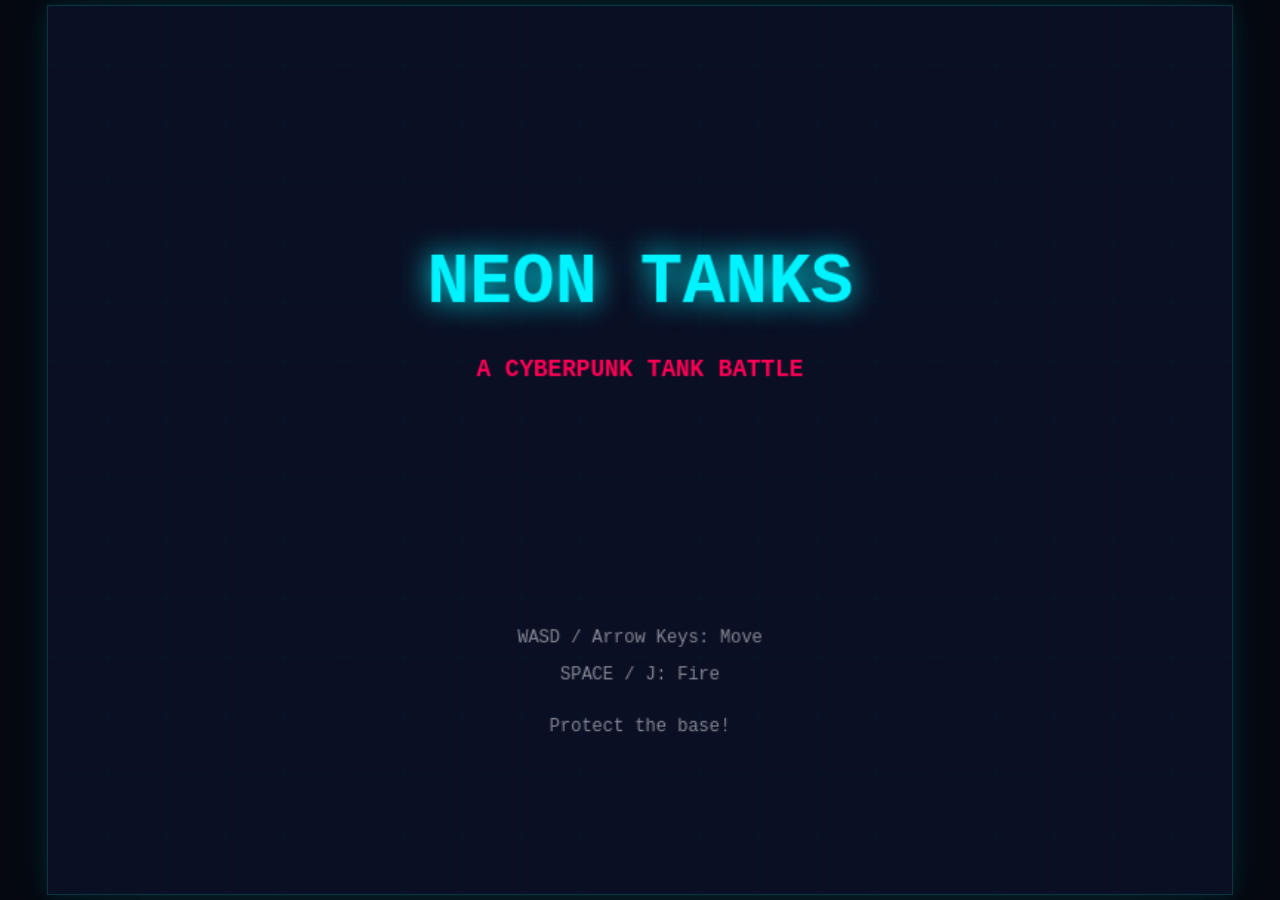
<file: index.html>
<!DOCTYPE html>
<html lang="zh-CN">
<head>
  <meta charset="UTF-8">
  <meta name="viewport" content="width=device-width, initial-scale=1.0, user-scalable=no">
  <title>Neon Tanks - 赛博坦克大战</title>
  <meta name="description" content="Neon Tanks - 赛博朋克风格坦克大战，保护你的基地，消灭所有敌人！">
  <style>
    @import url('https://fonts.googleapis.com/css2?family=Orbitron:wght@400;700;900&display=swap');

    * {
      margin: 0;
      padding: 0;
      box-sizing: border-box;
    }

    html, body {
      width: 100%;
      height: 100%;
      overflow: hidden;
      background: #050810;
      font-family: 'Orbitron', 'Courier New', monospace;
    }

    #gameContainer {
      display: flex;
      justify-content: center;
      align-items: center;
      width: 100%;
      height: 100%;
    }

    #gameCanvas {
      display: block;
      border: 1px solid rgba(0, 243, 255, 0.2);
      box-shadow:
        0 0 20px rgba(0, 243, 255, 0.1),
        0 0 60px rgba(0, 243, 255, 0.05);
      image-rendering: auto;
    }

    /* 移动端虚拟控件 */
    #touchControls {
      display: none;
      position: fixed;
      bottom: 0;
      left: 0;
      right: 0;
      height: 200px;
      pointer-events: none;
      z-index: 10;
    }

    @media (max-width: 850px) or (hover: none) {
      #touchControls {
        display: block;
      }
    }

    #touchJoystick {
      position: absolute;
      left: 40px;
      bottom: 40px;
      width: 120px;
      height: 120px;
      border-radius: 50%;
      background: rgba(0, 243, 255, 0.1);
      border: 2px solid rgba(0, 243, 255, 0.3);
      pointer-events: auto;
    }

    #touchFire {
      position: absolute;
      right: 40px;
      bottom: 40px;
      width: 80px;
      height: 80px;
      border-radius: 50%;
      background: rgba(255, 0, 85, 0.15);
      border: 2px solid rgba(255, 0, 85, 0.4);
      pointer-events: auto;
      display: flex;
      justify-content: center;
      align-items: center;
      color: rgba(255, 0, 85, 0.6);
      font-size: 14px;
      font-weight: bold;
      user-select: none;
      -webkit-user-select: none;
    }
  </style>
</head>
<body>
  <div id="gameContainer">
    <canvas id="gameCanvas"></canvas>
  </div>

  <div id="touchControls">
    <div id="touchJoystick"></div>
    <div id="touchFire">FIRE</div>
  </div>

  <script>
    // Neon Tanks - 完整单文件版（可直接部署到任何静态托管服务）
    (function() {
    'use strict';

    // ========== constants.js ==========
    const CANVAS_WIDTH = 800;
    const CANVAS_HEIGHT = 600;
    const TILE_SIZE = 40;
    const COLS = 20;
    const ROWS = 15;
    const TILE_EMPTY = 0;
    const TILE_BRICK = 1;
    const TILE_STEEL = 2;
    const TILE_GRASS = 3;
    const TILE_WATER = 4;
    const TANK_SIZE = 36;
    const BULLET_SIZE = 6;
    const BOSS_SIZE = 90;
    const POWERUP_SIZE = 28;

    const COLORS = {
      bg: '#0a0f24',
      grid: 'rgba(0, 243, 255, 0.06)',
      player: '#00f3ff',
      playerGlow: 'rgba(0, 243, 255, 0.5)',
      enemy: '#ff0055',
      enemyGlow: 'rgba(255, 0, 85, 0.5)',
      enemyScout: '#ff3377',
      enemyArmored: '#cc0044',
      boss: '#ffaa00',
      bossGlow: 'rgba(255, 170, 0, 0.6)',
      brick: '#8b1a1a',
      brickStroke: '#cc3333',
      steel: '#a0a0a0',
      steelRivet: '#707070',
      grass: 'rgba(0, 200, 80, 0.35)',
      water: '#0a3060',
      waterLine: 'rgba(0, 200, 255, 0.3)',
      bulletPlayer: '#00f3ff',
      bulletEnemy: '#ff0055',
      bulletBoss: '#ffaa00',
      shield: '#00aaff',
      shieldGlow: 'rgba(0, 170, 255, 0.4)',
      base: '#00f3ff',
      baseGlow: 'rgba(0, 243, 255, 0.6)',
      white: '#ffffff',
      warning: '#ff0000',
      gold: '#ffaa00',
    };

    const SPEED = {
      player: 2.5,
      playerBullet: 6,
      enemyStandard: 1.5,
      enemyScout: 3.0,
      enemyArmored: 0.9,
      enemyBullet: 4,
      enemyBulletFast: 8,
      bossBullet: 5,
    };

    const COOLDOWN = {
      player: 200,
      enemyStandard: 1500,
      enemyScout: 2000,
      enemyArmored: 1000,
      bossPhase1: 800,
      bossPhase2: 1200,
      bossPhase3: 1500,
    };

    const HEALTH = {
      player: 5,
      enemyStandard: 1,
      enemyScout: 1,
      enemyArmored: 3,
      bossBase: 15,
      bossScale: 2,
    };

    const ENEMY_BULLET_DAMAGE = 0.5;
    const PLAYER_LIFESTEAL = 0.5;

    const GAME_CFG = {
      enemyBase: 5,
      enemyScale: 2,
      maxEnemiesOnScreen: 4,
      spawnIntervalMin: 1200,
      spawnIntervalDecay: 40,
      waveInterval: 3000,
      playerInvincibleTime: 1500,
      powerUpChance: 0.3,
      powerUpDuration: 5000,
      freezeDuration: 3000,
      bossWaveInterval: 5,
      bossEntryDuration: 1500,
      victoryWave: 10,
      shieldHits: 3,
      bossLifeBonus: 3,
    };

    const POWERUP_TYPES = {
      FIREPOWER: 0,
      SHIELD: 1,
      FREEZE: 2,
      LIGHTNING: 3,
      REPAIR: 4,
    };

    const DIR = {
      UP: 'up',
      DOWN: 'down',
      LEFT: 'left',
      RIGHT: 'right',
    };

    const STATE = {
      START: 'start',
      PLAYING: 'playing',
      GAMEOVER: 'gameover',
      VICTORY: 'victory',
    };

    // ========== Entity.js ==========
    class Entity {
      constructor(x, y, width, height) {
        this.x = x;
        this.y = y;
        this.width = width;
        this.height = height;
        this.speed = 0;
        this.direction = 'up';
        this.active = true;
      }
      getBounds() {
        return { x: this.x, y: this.y, width: this.width, height: this.height };
      }
      collidesWith(other) {
        const a = this.getBounds();
        const b = other.getBounds();
        return a.x < b.x + b.width && a.x + a.width > b.x &&
               a.y < b.y + b.height && a.y + a.height > b.y;
      }
      update() {}
      draw(ctx) {}
    }

    // ========== ParticleSystem.js ==========
    class _Particle {
      constructor(x, y, vx, vy, life, color, size) {
        this.x = x; this.y = y; this.vx = vx; this.vy = vy;
        this.life = life; this.maxLife = life;
        this.color = color; this.size = size; this.active = true;
      }
      update() {
        this.x += this.vx; this.y += this.vy;
        this.vx *= 0.98; this.vy *= 0.98;
        this.life--;
        if (this.life <= 0) this.active = false;
      }
      draw(ctx) {
        const alpha = this.life / this.maxLife;
        ctx.globalAlpha = alpha;
        ctx.fillStyle = this.color;
        ctx.fillRect(this.x - this.size * alpha / 2, this.y - this.size * alpha / 2, this.size * alpha, this.size * alpha);
        ctx.globalAlpha = 1;
      }
    }

    class ParticleSystem {
      constructor() { this.particles = []; }
      emitExplosion(x, y, color, count = 15) {
        for (let i = 0; i < count; i++) {
          const angle = (Math.PI * 2 * i) / count + Math.random() * 0.5;
          const speed = 2 + Math.random() * 4;
          this.particles.push(new _Particle(x, y, Math.cos(angle) * speed, Math.sin(angle) * speed, 20 + Math.floor(Math.random() * 20), color, 2 + Math.random() * 4));
        }
      }
      emitSparks(x, y) {
        for (let i = 0; i < 8; i++) {
          const angle = Math.random() * Math.PI * 2;
          const speed = 1.5 + Math.random() * 3;
          this.particles.push(new _Particle(x, y, Math.cos(angle) * speed, Math.sin(angle) * speed, 10 + Math.floor(Math.random() * 10), '#ffcc00', 2));
        }
      }
      emitBrickDebris(x, y) {
        for (let i = 0; i < 10; i++) {
          const angle = Math.random() * Math.PI * 2;
          const speed = 1 + Math.random() * 3;
          this.particles.push(new _Particle(x, y, Math.cos(angle) * speed, Math.sin(angle) * speed, 15 + Math.floor(Math.random() * 15), '#cc5533', 3));
        }
      }
      emitTrail(x, y, color) {
        this.particles.push(new _Particle(x, y, (Math.random() - 0.5) * 0.5, (Math.random() - 0.5) * 0.5, 8 + Math.floor(Math.random() * 5), color, 2));
      }
      emitBossDeath(x, y) {
        for (let i = 0; i < 60; i++) {
          const angle = (Math.PI * 2 * i) / 60;
          const speed = 2 + Math.random() * 6;
          this.particles.push(new _Particle(x, y, Math.cos(angle) * speed, Math.sin(angle) * speed, 30 + Math.floor(Math.random() * 40), Math.random() > 0.5 ? '#ffaa00' : '#ffdd00', 3 + Math.random() * 6));
        }
      }
      emitShootFlash(x, y, color) {
        for (let i = 0; i < 4; i++) {
          const angle = Math.random() * Math.PI * 2;
          const speed = 0.5 + Math.random() * 1.5;
          this.particles.push(new _Particle(x, y, Math.cos(angle) * speed, Math.sin(angle) * speed, 6, color, 2));
        }
      }
      update() {
        for (let i = this.particles.length - 1; i >= 0; i--) {
          this.particles[i].update();
          if (!this.particles[i].active) this.particles.splice(i, 1);
        }
        if (this.particles.length > 200) {
          this.particles.splice(0, this.particles.length - 200);
        }
      }
      draw(ctx) {
        for (const p of this.particles) p.draw(ctx);
      }
      clear() { this.particles = []; }
    }

    // ========== Sound.js ==========
    class Sound {
      constructor() {
        this.ctx = null; this.enabled = true;
        try { this.ctx = new (window.AudioContext || window.webkitAudioContext)(); }
        catch (e) { this.enabled = false; }
      }
      _ensureContext() {
        if (!this.ctx) return null;
        if (this.ctx.state === 'suspended') this.ctx.resume();
        return this.ctx;
      }
      _playTone(freq, duration, type = 'square', volume = 0.1) {
        const ctx = this._ensureContext(); if (!ctx) return;
        const osc = ctx.createOscillator(), gain = ctx.createGain();
        osc.type = type; osc.frequency.setValueAtTime(freq, ctx.currentTime);
        gain.gain.setValueAtTime(volume, ctx.currentTime);
        gain.gain.exponentialRampToValueAtTime(0.001, ctx.currentTime + duration);
        osc.connect(gain); gain.connect(ctx.destination);
        osc.start(ctx.currentTime); osc.stop(ctx.currentTime + duration);
      }
      _playNoise(duration, volume = 0.08) {
        const ctx = this._ensureContext(); if (!ctx) return;
        const bufferSize = ctx.sampleRate * duration;
        const buffer = ctx.createBuffer(1, bufferSize, ctx.sampleRate);
        const data = buffer.getChannelData(0);
        for (let i = 0; i < bufferSize; i++) data[i] = (Math.random() * 2 - 1) * Math.pow(1 - i / bufferSize, 2);
        const source = ctx.createBufferSource(), gain = ctx.createGain();
        source.buffer = buffer;
        gain.gain.setValueAtTime(volume, ctx.currentTime);
        gain.gain.exponentialRampToValueAtTime(0.001, ctx.currentTime + duration);
        source.connect(gain); gain.connect(ctx.destination);
        source.start(ctx.currentTime); source.stop(ctx.currentTime + duration);
      }
      playShoot() { this._playTone(1200, 0.05, 'square', 0.06); }
      playExplosion() { this._playNoise(0.2, 0.1); this._playTone(80, 0.15, 'sawtooth', 0.08); }
      playPickup() {
        const ctx = this._ensureContext(); if (!ctx) return;
        const osc = ctx.createOscillator(), gain = ctx.createGain();
        osc.type = 'sine';
        osc.frequency.setValueAtTime(800, ctx.currentTime);
        osc.frequency.linearRampToValueAtTime(1200, ctx.currentTime + 0.08);
        gain.gain.setValueAtTime(0.1, ctx.currentTime);
        gain.gain.exponentialRampToValueAtTime(0.001, ctx.currentTime + 0.15);
        osc.connect(gain); gain.connect(ctx.destination);
        osc.start(ctx.currentTime); osc.stop(ctx.currentTime + 0.15);
      }
      playBossWarning() { for (let i = 0; i < 3; i++) setTimeout(() => this._playTone(150, 0.2, 'sawtooth', 0.12), i * 400); }
      playBossDeath() { this._playNoise(0.5, 0.15); this._playTone(60, 0.4, 'sawtooth', 0.12); setTimeout(() => this._playTone(40, 0.3, 'sawtooth', 0.1), 200); }
      playGameOver() { [400, 300, 200, 100].forEach((freq, i) => setTimeout(() => this._playTone(freq, 0.2, 'square', 0.1), i * 200)); }
      playFreeze() { this._playTone(600, 0.1, 'sine', 0.08); setTimeout(() => this._playTone(400, 0.15, 'sine', 0.08), 100); }
      playLightning() { this._playNoise(0.3, 0.15); this._playTone(200, 0.2, 'sawtooth', 0.1); }
      playPlayerHit() { this._playNoise(0.1, 0.08); this._playTone(200, 0.1, 'square', 0.06); }
    }

    // ========== Input.js ==========
    class Input {
      constructor() {
        this.keys = {}; this.justPressed = {}; this.prevKeys = {};
        this.touchActive = false;
        this.touchMove = { active: false, dx: 0, dy: 0 };
        this.touchFire = false;
        this._initKeyboard();
        this._initTouch();
      }
      _initKeyboard() {
        window.addEventListener('keydown', (e) => { this.keys[e.code] = true; });
        window.addEventListener('keyup', (e) => { this.keys[e.code] = false; });
      }
      _initTouch() {
        const canvas = document.querySelector('canvas');
        if (!canvas) return;
        const isTouchDevice = 'ontouchstart' in window;
        if (!isTouchDevice) return;
        this.touchActive = true;
        canvas.addEventListener('touchstart', (e) => {
          e.preventDefault();
          for (const touch of e.changedTouches) {
            const rect = canvas.getBoundingClientRect();
            const tx = touch.clientX - rect.left;
            if (tx > rect.width / 2) { this.touchFire = true; }
            else { this.touchMove.active = true; this.touchMove.startX = tx; this.touchMove.startY = touch.clientY - rect.top; this.touchMove.dx = 0; this.touchMove.dy = 0; }
          }
        }, { passive: false });
        canvas.addEventListener('touchmove', (e) => {
          e.preventDefault();
          for (const touch of e.changedTouches) {
            const rect = canvas.getBoundingClientRect();
            const tx = touch.clientX - rect.left;
            if (tx <= rect.width / 2 && this.touchMove.active) {
              this.touchMove.dx = tx - this.touchMove.startX;
              this.touchMove.dy = touch.clientY - rect.top - this.touchMove.startY;
            }
          }
        }, { passive: false });
        canvas.addEventListener('touchend', (e) => {
          e.preventDefault();
          for (const touch of e.changedTouches) {
            const rect = canvas.getBoundingClientRect();
            if (touch.clientX - rect.left > rect.width / 2) { this.touchFire = false; }
            else { this.touchMove.active = false; this.touchMove.dx = 0; this.touchMove.dy = 0; }
          }
        }, { passive: false });
      }
      isDown(code) { return !!this.keys[code]; }
      isJustPressed(code) { return !!this.justPressed[code]; }
      getDirection() {
        let dx = 0, dy = 0;
        if (this.isDown('KeyW') || this.isDown('ArrowUp')) dy = -1;
        if (this.isDown('KeyS') || this.isDown('ArrowDown')) dy = 1;
        if (this.isDown('KeyA') || this.isDown('ArrowLeft')) dx = -1;
        if (this.isDown('KeyD') || this.isDown('ArrowRight')) dx = 1;
        if (this.touchMove.active) {
          const threshold = 15;
          if (Math.abs(this.touchMove.dx) > threshold) dx = Math.sign(this.touchMove.dx);
          if (Math.abs(this.touchMove.dy) > threshold) dy = Math.sign(this.touchMove.dy);
        }
        if (dx !== 0 && dy !== 0) {
          if (Math.abs(this.touchMove.dx || dx) > Math.abs(this.touchMove.dy || dy)) dy = 0;
          else dx = 0;
        }
        return { dx, dy };
      }
      isFiring() { return this.isDown('Space') || this.isDown('KeyJ') || this.touchFire; }
      update() {
        this.justPressed = {};
        for (const key in this.keys) {
          if (this.keys[key] && !this.prevKeys[key]) this.justPressed[key] = true;
        }
        this.prevKeys = { ...this.keys };
      }
    }

    // ========== Map.js ==========
    const MAP_DATA = [
      [
        [0,0,0,0,0,0,0,0,0,0,0,0,0,0,0,0,0,0,0,0],
        [0,0,0,0,0,0,0,0,0,0,0,0,0,0,0,0,0,0,0,0],
        [0,0,1,1,0,0,1,0,0,0,0,0,1,0,0,1,1,0,0,0],
        [0,0,1,0,0,0,1,0,0,0,0,0,1,0,0,0,1,0,0,0],
        [0,0,0,0,0,0,1,0,3,3,3,3,1,0,0,0,0,0,0,0],
        [0,0,0,0,0,0,0,0,3,0,0,3,0,0,0,0,0,0,0,0],
        [0,0,0,0,0,0,2,0,0,0,0,0,0,2,0,0,0,0,0,0],
        [0,0,0,0,0,0,2,0,0,0,0,0,0,2,0,0,0,0,0,0],
        [0,0,0,0,0,0,0,0,0,0,0,0,0,0,0,0,0,0,0,0],
        [0,0,0,0,0,0,0,0,0,1,1,0,0,0,0,0,0,0,0,0],
        [0,0,0,0,0,0,0,0,0,1,1,0,0,0,0,0,0,0,0,0],
        [0,0,0,0,0,0,0,0,0,0,0,0,0,0,0,0,0,0,0,0],
        [0,0,0,0,0,0,0,0,0,0,0,0,0,0,0,0,0,0,0,0],
        [0,0,0,0,0,0,0,0,1,1,1,1,0,0,0,0,0,0,0,0],
        [0,0,0,0,0,0,0,0,1,0,0,1,0,0,0,0,0,0,0,0],
      ],
      [
        [0,0,0,0,0,0,0,0,0,0,0,0,0,0,0,0,0,0,0,0],
        [0,0,0,0,1,0,0,0,1,0,0,1,0,0,0,1,0,0,0,0],
        [0,0,0,0,1,0,0,0,1,0,0,1,0,0,0,1,0,0,0,0],
        [0,0,0,0,1,0,0,0,0,0,0,0,0,0,0,1,0,0,0,0],
        [0,0,3,3,1,0,0,0,0,0,0,0,0,0,0,1,3,3,0,0],
        [0,0,0,0,0,0,0,0,2,2,2,2,0,0,0,0,0,0,0,0],
        [0,0,0,0,0,0,0,0,0,0,0,0,0,0,0,0,0,0,0,0],
        [0,0,0,0,0,4,4,4,4,0,0,4,4,4,4,0,0,0,0,0],
        [0,0,0,0,0,4,0,0,0,0,0,0,0,0,4,0,0,0,0,0],
        [0,0,0,0,0,4,0,0,0,0,0,0,0,0,4,0,0,0,0,0],
        [0,0,0,0,0,4,4,4,4,0,0,4,4,4,4,0,0,0,0,0],
        [0,0,0,0,0,0,0,0,0,0,0,0,0,0,0,0,0,0,0,0],
        [0,0,3,0,0,0,0,0,0,0,0,0,0,0,0,0,0,3,0,0],
        [0,0,0,0,0,0,0,0,1,1,1,1,0,0,0,0,0,0,0,0],
        [0,0,0,0,0,0,0,0,1,0,0,1,0,0,0,0,0,0,0,0],
      ],
      [
        [0,0,0,0,0,0,0,0,0,0,0,0,0,0,0,0,0,0,0,0],
        [0,0,0,0,0,0,0,0,0,0,0,0,0,0,0,0,0,0,0,0],
        [0,0,0,0,0,0,0,0,0,0,0,0,0,0,0,0,0,0,0,0],
        [0,0,3,3,0,0,0,0,0,0,0,0,0,0,0,0,3,3,0,0],
        [0,0,3,3,0,0,0,0,0,1,1,0,0,0,0,0,3,3,0,0],
        [0,0,0,0,0,0,0,0,0,1,1,0,0,0,0,0,0,0,0,0],
        [0,0,0,0,0,0,0,0,0,0,0,0,0,0,0,0,0,0,0,0],
        [0,0,0,0,0,0,0,0,0,0,0,0,0,0,0,0,0,0,0,0],
        [3,3,0,0,0,0,3,3,0,0,0,0,3,3,0,0,0,0,3,3],
        [3,3,0,0,0,0,3,3,0,0,0,0,3,3,0,0,0,0,3,3],
        [0,0,0,0,0,0,0,0,0,0,0,0,0,0,0,0,0,0,0,0],
        [0,0,0,0,0,0,0,0,0,0,0,0,0,0,0,0,0,0,0,0],
        [0,0,0,0,0,0,0,0,0,0,0,0,0,0,0,0,0,0,0,0],
        [0,0,0,0,0,0,0,0,2,1,1,2,0,0,0,0,0,0,0,0],
        [0,0,0,0,0,0,0,0,2,0,0,2,0,0,0,0,0,0,0,0],
      ],
    ];

    class Map {
      constructor(mapIndex = 0) {
        this.tileSize = TILE_SIZE;
        this.cols = COLS;
        this.rows = ROWS;
        this.waterPhase = 0;
        this.grassPhase = 0;
        this.grid = MAP_DATA[mapIndex % MAP_DATA.length].map(row => [...row]);
        this._grassPositions = this._buildGrassPositions();
      }
      _buildGrassPositions() {
        const positions = [];
        for (let row = 0; row < this.rows; row++) {
          for (let col = 0; col < this.cols; col++) {
            if (this.grid[row][col] === TILE_GRASS) {
              positions.push({ x: col * this.tileSize, y: row * this.tileSize });
            }
          }
        }
        return positions;
      }
      static getRandomMapIndex() { return Math.floor(Math.random() * MAP_DATA.length); }
      getTile(col, row) {
        if (col < 0 || col >= this.cols || row < 0 || row >= this.rows) return TILE_EMPTY;
        return this.grid[row][col];
      }
      getTileAtPixel(px, py) { return this.getTile(Math.floor(px / this.tileSize), Math.floor(py / this.tileSize)); }
      isSolid(col, row) { const t = this.getTile(col, row); return t === TILE_BRICK || t === TILE_STEEL || t === TILE_WATER; }
      isSolidPixel(px, py) { return this.isSolid(Math.floor(px / this.tileSize), Math.floor(py / this.tileSize)); }
      isBlockingBullet(col, row) { const t = this.getTile(col, row); return t === TILE_BRICK || t === TILE_STEEL; }
      destroyTile(col, row) {
        if (col < 0 || col >= this.cols || row < 0 || row >= this.rows) return false;
        if (this.grid[row][col] === TILE_BRICK) { this.grid[row][col] = TILE_EMPTY; return true; }
        return false;
      }
      getBasePosition() {
        return { col: 9, row: 13, x: 9 * this.tileSize, y: 13 * this.tileSize, width: 2 * this.tileSize, height: 2 * this.tileSize };
      }
      isBaseWall(col, row) {
        const base = this.getBasePosition();
        const bc = base.col, br = base.row;
        if (col >= bc - 1 && col <= bc + 2 && row >= br - 1 && row <= br + 2) {
          if (col >= bc && col <= bc + 1 && row >= br && row <= br + 1) return false;
          return true;
        }
        return false;
      }
      rebuildBaseWalls() {
        const base = this.getBasePosition();
        const bc = base.col, br = base.row;
        for (let r = br - 1; r <= br + 2; r++) {
          for (let c = bc - 1; c <= bc + 2; c++) {
            if (c >= 0 && c < this.cols && r >= 0 && r < this.rows) {
              if (c >= bc && c <= bc + 1 && r >= br && r <= br + 1) continue;
              this.grid[r][c] = TILE_BRICK;
            }
          }
        }
      }
      update(dt) { this.waterPhase += 0.05; this.grassPhase += 0.03; }
      draw(ctx) {
        for (let row = 0; row < this.rows; row++) {
          for (let col = 0; col < this.cols; col++) {
            const tile = this.grid[row][col];
            const x = col * this.tileSize, y = row * this.tileSize;
            switch (tile) {
              case TILE_BRICK: this._drawBrick(ctx, x, y); break;
              case TILE_STEEL: this._drawSteel(ctx, x, y); break;
              case TILE_GRASS: this._drawGrass(ctx, x, y); break;
              case TILE_WATER: this._drawWater(ctx, x, y); break;
            }
          }
        }
      }
      drawBase(ctx, baseAlive) {
        const base = this.getBasePosition();
        const cx = base.x + base.width / 2, cy = base.y + base.height / 2;
        ctx.save();
        ctx.fillStyle = !baseAlive ? (Math.sin(Date.now() * 0.05) > 0 ? '#ff0000' : COLORS.base) : COLORS.base;
        ctx.shadowColor = COLORS.baseGlow; ctx.shadowBlur = 10;
        ctx.beginPath(); ctx.moveTo(cx - 15, cy + 10); ctx.lineTo(cx, cy - 15); ctx.lineTo(cx + 15, cy + 10); ctx.closePath(); ctx.fill();
        ctx.strokeStyle = COLORS.base; ctx.lineWidth = 2;
        ctx.beginPath(); ctx.moveTo(cx, cy - 15); ctx.lineTo(cx, cy + 15); ctx.stroke();
        ctx.fillRect(cx - 8, cy + 12, 16, 6);
        ctx.restore();
      }
      _drawBrick(ctx, x, y) {
        const s = this.tileSize;
        ctx.fillStyle = COLORS.brick; ctx.fillRect(x, y, s, s);
        ctx.strokeStyle = COLORS.brickStroke; ctx.lineWidth = 0.5;
        ctx.strokeRect(x + 1, y + 1, s - 2, s - 2);
        ctx.beginPath(); ctx.moveTo(x + s / 2, y + 1); ctx.lineTo(x + s / 2, y + s - 1); ctx.stroke();
        ctx.beginPath(); ctx.moveTo(x + 1, y + s / 2); ctx.lineTo(x + s - 1, y + s / 2); ctx.stroke();
      }
      _drawSteel(ctx, x, y) {
        const s = this.tileSize;
        ctx.fillStyle = COLORS.steel; ctx.fillRect(x, y, s, s);
        ctx.fillStyle = COLORS.steelRivet;
        [[5,5],[s-5,5],[5,s-5],[s-5,s-5]].forEach(([rx,ry]) => { ctx.beginPath(); ctx.arc(x+rx, y+ry, 3, 0, Math.PI*2); ctx.fill(); });
        ctx.strokeStyle = '#888'; ctx.lineWidth = 1; ctx.strokeRect(x+1, y+1, s-2, s-2);
      }
      _drawGrass(ctx, x, y) {
        const s = this.tileSize;
        const alpha = 0.25 + Math.sin(this.grassPhase + x * 0.1 + y * 0.1) * 0.1;
        ctx.fillStyle = `rgba(0, 180, 60, ${alpha})`; ctx.fillRect(x, y, s, s);
        ctx.strokeStyle = `rgba(0, 220, 80, ${alpha * 0.5})`; ctx.lineWidth = 1;
        for (let i = 2; i < s; i += 6) { ctx.beginPath(); ctx.moveTo(x + i, y); ctx.lineTo(x + i - 3, y + s); ctx.stroke(); }
      }
      _drawWater(ctx, x, y) {
        const s = this.tileSize;
        ctx.fillStyle = COLORS.water; ctx.fillRect(x, y, s, s);
        ctx.strokeStyle = COLORS.waterLine; ctx.lineWidth = 1.5;
        for (let i = 0; i < 3; i++) {
          const offsetY = (this.waterPhase * 10 + i * 12 + x * 0.3) % (s + 10) - 5;
          ctx.beginPath(); ctx.moveTo(x, y + offsetY);
          for (let px = 0; px <= s; px += 4) ctx.lineTo(x + px, y + offsetY + Math.sin((px + this.waterPhase * 20) * 0.15) * 3);
          ctx.stroke();
        }
      }
    }

    // ========== Bullet.js ==========
    class Bullet extends Entity {
      constructor(x, y, direction, isEnemy, damage = 1, speed = 6) {
        super(x, y, BULLET_SIZE, BULLET_SIZE);
        this.direction = direction; this.isEnemy = isEnemy; this.damage = damage;
        this.penetrate = 0; this.speed = speed;
        this.color = isEnemy ? COLORS.bulletEnemy : COLORS.bulletPlayer;
        this.trail = [];
      }
      update(map) {
        for (let i = this.trail.length - 1; i >= 0; i--) {
          this.trail[i].life--;
          if (this.trail[i].life <= 0) this.trail.splice(i, 1);
        }
        this.trail.push({ x: this.x + this.width / 2, y: this.y + this.height / 2, life: 4 });
        if (this.trail.length > 5) this.trail.shift();
        const steps = Math.ceil(this.speed / 4);
        const stepX = this.direction === DIR.LEFT ? -4 : this.direction === DIR.RIGHT ? 4 : 0;
        const stepY = this.direction === DIR.UP ? -4 : this.direction === DIR.DOWN ? 4 : 0;
        for (let s = 0; s < steps; s++) {
          this.x += stepX;
          this.y += stepY;
          if (this.x < -this.width || this.x > CANVAS_WIDTH || this.y < -this.height || this.y > CANVAS_HEIGHT) { this.active = false; return; }
          const hitCol = Math.floor((this.x + this.width / 2) / map.tileSize);
          const hitRow = Math.floor((this.y + this.height / 2) / map.tileSize);
          const tile = map.getTile(hitCol, hitRow);
          if (tile === TILE_BRICK) { map.destroyTile(hitCol, hitRow); return { destroyedTile: true, col: hitCol, row: hitRow }; }
          else if (tile === TILE_STEEL) { return { hitSteel: true, col: hitCol, row: hitRow }; }
        }
        return null;
      }
      draw(ctx) {
        for (let i = 0; i < this.trail.length; i++) {
          const t = this.trail[i];
          ctx.globalAlpha = t.life / 4 * 0.5; ctx.fillStyle = this.color;
          ctx.beginPath(); ctx.arc(t.x, t.y, this.width * 0.4, 0, Math.PI * 2); ctx.fill();
        }
        ctx.globalAlpha = 1;
        ctx.save();
        ctx.shadowColor = this.color; ctx.shadowBlur = 8;
        ctx.fillStyle = this.color;
        ctx.beginPath(); ctx.arc(this.x + this.width / 2, this.y + this.height / 2, this.width / 2, 0, Math.PI * 2); ctx.fill();
        ctx.restore();
        ctx.fillStyle = '#ffffff';
        ctx.beginPath(); ctx.arc(this.x + this.width / 2, this.y + this.height / 2, this.width / 4, 0, Math.PI * 2); ctx.fill();
      }
    }

    // ========== Tank.js ==========
    class Tank extends Entity {
      constructor(x, y, type) {
        super(x, y, TANK_SIZE, TANK_SIZE);
        this.type = type;
        this.direction = DIR.UP;
        this.health = 1; this.maxHealth = 1;
        this.cooldownTimer = 0; this.cooldownTime = 200;
        this.level = 1; this.shield = 0; this.invincible = 0;
        this.aiTimer = 0; this.aiTarget = 'base'; this.aiChangeTimer = 0;
        this.frozen = false; this.frozenTimer = 0; this.flicker = 0;
        this._initByType();
      }
      _initByType() {
        switch (this.type) {
          case 'player':
            this.speed = SPEED.player; this.health = HEALTH.player; this.maxHealth = HEALTH.player;
            this.cooldownTime = COOLDOWN.player; this.color = COLORS.player; this.glowColor = COLORS.playerGlow;
            this.direction = DIR.UP; break;
          case 'enemy_standard':
            this.speed = SPEED.enemyStandard; this.health = HEALTH.enemyStandard; this.maxHealth = HEALTH.enemyStandard;
            this.cooldownTime = COOLDOWN.enemyStandard; this.color = COLORS.enemy; this.glowColor = COLORS.enemyGlow;
            this.aiTarget = Math.random() < 0.3 ? 'player' : 'base'; break;
          case 'enemy_scout':
            this.speed = SPEED.enemyScout; this.health = HEALTH.enemyScout; this.maxHealth = HEALTH.enemyScout;
            this.cooldownTime = COOLDOWN.enemyScout; this.color = COLORS.enemyScout; this.glowColor = COLORS.enemyGlow;
            this.aiTarget = 'base'; break;
          case 'enemy_armored':
            this.speed = SPEED.enemyArmored; this.health = HEALTH.enemyArmored; this.maxHealth = HEALTH.enemyArmored;
            this.cooldownTime = COOLDOWN.enemyArmored; this.color = COLORS.enemyArmored; this.glowColor = COLORS.enemyGlow;
            this.aiTarget = Math.random() < 0.5 ? 'player' : 'base'; break;
        }
      }
      move(dx, dy, map, otherTanks) {
        if (dx === 0 && dy === 0) return false;
        if (this.frozen) return false;
        if (dy < 0) this.direction = DIR.UP;
        else if (dy > 0) this.direction = DIR.DOWN;
        else if (dx < 0) this.direction = DIR.LEFT;
        else if (dx > 0) this.direction = DIR.RIGHT;
        const newX = this.x + dx * this.speed, newY = this.y + dy * this.speed;
        if (newX < 0 || newX + this.width > CANVAS_WIDTH || newY < 0 || newY + this.height > CANVAS_HEIGHT) return false;
        const corners = [[newX, newY], [newX + this.width - 1, newY], [newX, newY + this.height - 1], [newX + this.width - 1, newY + this.height - 1]];
        for (const [cx, cy] of corners) { if (map.isSolidPixel(cx, cy)) return false; }
        const tempBounds = { x: newX, y: newY, width: this.width, height: this.height };
        for (const other of otherTanks) {
          if (other === this || !other.active) continue;
          const ob = other.getBounds();
          if (tempBounds.x < ob.x + ob.width && tempBounds.x + tempBounds.width > ob.x &&
              tempBounds.y < ob.y + ob.height && tempBounds.y + tempBounds.height > ob.y) return false;
        }
        this.x = newX; this.y = newY; return true;
      }
      shoot(bullets) {
        if (this.cooldownTimer > 0) return;
        this.cooldownTimer = this.cooldownTime;
        const cx = this.x + this.width / 2, cy = this.y + this.height / 2;
        const isEnemy = this.type !== 'player';
        const bulletSpeed = isEnemy ? (this.type === 'enemy_armored' ? SPEED.enemyBulletFast : SPEED.enemyBullet) : SPEED.playerBullet;
        const bulletCount = isEnemy ? 1 : this._getBulletCount();
        const bullets_arr = [];
        if (bulletCount === 1) {
          bullets_arr.push(this._createBullet(cx, cy, this.direction, isEnemy, bulletSpeed));
        } else if (bulletCount === 2) {
          if (this.direction === DIR.UP || this.direction === DIR.DOWN) {
            bullets_arr.push(this._createBullet(cx - 8, cy, this.direction, isEnemy, bulletSpeed));
            bullets_arr.push(this._createBullet(cx + 8, cy, this.direction, isEnemy, bulletSpeed));
          } else {
            bullets_arr.push(this._createBullet(cx, cy - 8, this.direction, isEnemy, bulletSpeed));
            bullets_arr.push(this._createBullet(cx, cy + 8, this.direction, isEnemy, bulletSpeed));
          }
        } else {
          const spreadAngles = this._getSpreadAngles(bulletCount);
          const baseAngle = this._directionToAngle(this.direction);
          for (const angle of spreadAngles) {
            const rad = (baseAngle + angle) * Math.PI / 180;
            const b = this._createBullet(cx, cy, this.direction, isEnemy, bulletSpeed);
            b._spreadAngle = rad; b._useSpread = true; b.direction = this.direction;
            if (this.level >= 5) { b.penetrate = 1; b.width = Math.floor(b.width * 1.5); b.height = Math.floor(b.height * 1.5); }
            bullets_arr.push(b);
          }
        }
        for (const b of bullets_arr) bullets.push(b);
        return bullets_arr;
      }
      _getBulletCount() { if (this.type !== 'player') return 1; return Math.min(this.level, 5); }
      _getSpreadAngles(count) { if (count <= 1) return [0]; if (count === 2) return [0, 0]; if (count === 3) return [-30, 0, 30]; if (count === 4) return [-45, -15, 15, 45]; return [-60, -30, 0, 30, 60]; }
      _directionToAngle(dir) { switch (dir) { case DIR.UP: return -90; case DIR.DOWN: return 90; case DIR.LEFT: return 180; case DIR.RIGHT: return 0; default: return -90; } }
      _createBullet(cx, cy, direction, isEnemy, speed) { return new Bullet(cx - 3, cy - 3, direction, isEnemy, isEnemy ? ENEMY_BULLET_DAMAGE : 1, speed); }
      takeDamage(dmg) {
        if (this.type === 'player' && this.invincible > 0) return false;
        if (this.type === 'player' && this.shield > 0) { this.shield--; return false; }
        this.health -= dmg;
        if (this.health <= 0) { this.active = false; return true; }
        if (this.type === 'player') this.invincible = 1500;
        return false;
      }
      update(dt, map, otherTanks, player, bullets) {
        if (this.cooldownTimer > 0) this.cooldownTimer -= dt;
        if (this.invincible > 0) this.invincible -= dt;
        if (this.frozenTimer > 0) { this.frozenTimer -= dt; if (this.frozenTimer <= 0) this.frozen = false; }
        this.flicker += dt * 0.01;
        if (this.type !== 'player' && this.active) this._updateAI(dt, map, otherTanks, player, bullets);
      }
      _updateAI(dt, map, otherTanks, player, bullets) {
        if (this.frozen) return;
        this.aiChangeTimer += dt;
        if (this.aiChangeTimer > 1500) {
          this.aiChangeTimer = 0;
          if (this.type === 'enemy_standard') this.aiTarget = Math.random() < 0.3 ? 'player' : 'base';
          else if (this.type === 'enemy_scout') this.aiTarget = Math.random() < 0.1 ? 'player' : 'base';
          else this.aiTarget = Math.random() < 0.5 ? 'player' : 'base';
        }
        let targetX, targetY;
        if (this.aiTarget === 'player' && player && player.active) { targetX = player.x + player.width / 2; targetY = player.y + player.height / 2; }
        else { const base = map.getBasePosition(); targetX = base.x + base.width / 2; targetY = base.y + base.height / 2; }
        const cx = this.x + this.width / 2, cy = this.y + this.height / 2;
        const dx = targetX - cx, dy = targetY - cy;
        let moveDx = 0, moveDy = 0;
        if (Math.abs(dx) > Math.abs(dy)) moveDx = Math.sign(dx); else moveDy = Math.sign(dy);
        const moved = this.move(moveDx, moveDy, map, otherTanks);
        if (!moved) {
          if (moveDx !== 0) this.move(0, Math.sign(dy) || (Math.random() > 0.5 ? 1 : -1), map, otherTanks);
          else this.move(Math.sign(dx) || (Math.random() > 0.5 ? 1 : -1), 0, map, otherTanks);
        }
        if (this.isFacingTarget(targetX, targetY)) this.shoot(bullets);
      }
      isFacingTarget(tx, ty) {
        const cx = this.x + this.width / 2, cy = this.y + this.height / 2, margin = 20;
        switch (this.direction) {
          case DIR.UP: return ty < cy && Math.abs(tx - cx) < margin;
          case DIR.DOWN: return ty > cy && Math.abs(tx - cx) < margin;
          case DIR.LEFT: return tx < cx && Math.abs(ty - cy) < margin;
          case DIR.RIGHT: return tx > cx && Math.abs(ty - cy) < margin;
          default: return false;
        }
      }
      draw(ctx) {
        if (!this.active) return;
        if (this.type === 'player' && this.invincible > 0 && Math.floor(this.invincible / 100) % 2 === 0) return;
        const cx = this.x + this.width / 2, cy = this.y + this.height / 2, s = this.width;
        ctx.save();
        ctx.shadowColor = this.glowColor; ctx.shadowBlur = 12;
        ctx.fillStyle = this.color; ctx.fillRect(this.x + 2, this.y + 2, s - 4, s - 4);
        ctx.shadowBlur = 0;
        ctx.fillStyle = this._darkenColor(this.color, 0.5);
        const trackW = 5;
        if (this.direction === DIR.UP || this.direction === DIR.DOWN) { ctx.fillRect(this.x, this.y, trackW, s); ctx.fillRect(this.x + s - trackW, this.y, trackW, s); }
        else { ctx.fillRect(this.x, this.y, s, trackW); ctx.fillRect(this.x, this.y + s - trackW, s, trackW); }
        ctx.fillStyle = this._darkenColor(this.color, 0.3);
        const barrelW = 6, barrelLen = s * 0.55;
        switch (this.direction) {
          case DIR.UP: ctx.fillRect(cx - barrelW / 2, this.y - barrelLen + s * 0.15, barrelW, barrelLen); break;
          case DIR.DOWN: ctx.fillRect(cx - barrelW / 2, this.y + s * 0.85, barrelW, barrelLen); break;
          case DIR.LEFT: ctx.fillRect(this.x - barrelLen + s * 0.15, cy - barrelW / 2, barrelLen, barrelW); break;
          case DIR.RIGHT: ctx.fillRect(this.x + s * 0.85, cy - barrelW / 2, barrelLen, barrelW); break;
        }
        if (this.type === 'enemy_armored') { ctx.strokeStyle = this._lightenColor(this.color, 0.3); ctx.lineWidth = 2; ctx.strokeRect(this.x + 1, this.y + 1, s - 2, s - 2); }
        if (this.shield > 0) this._drawShield(ctx, cx, cy);
        if (this.maxHealth > 1) {
          this._drawHealthBar(ctx);
        }
        ctx.restore();
      }
      _drawShield(ctx, cx, cy) {
        const time = Date.now() * 0.003, radius = this.width * 0.7;
        ctx.strokeStyle = COLORS.shield; ctx.lineWidth = 2; ctx.shadowColor = COLORS.shieldGlow; ctx.shadowBlur = 10;
        for (let i = 0; i < 3; i++) {
          const angle = time + (i * Math.PI * 2) / 3;
          ctx.fillStyle = COLORS.shield; ctx.beginPath(); ctx.arc(cx + Math.cos(angle) * radius, cy + Math.sin(angle) * radius, 4, 0, Math.PI * 2); ctx.fill();
        }
        ctx.beginPath(); ctx.arc(cx, cy, radius, 0, Math.PI * 2); ctx.stroke();
      }
      _drawHealthBar(ctx) {
        const barW = this.width + 4, barH = 5, barX = this.x - 2, barY = this.y - 12;
        ctx.fillStyle = 'rgba(0,0,0,0.7)'; ctx.fillRect(barX - 1, barY - 1, barW + 2, barH + 2);
        ctx.fillStyle = '#222'; ctx.fillRect(barX, barY, barW, barH);
        const ratio = Math.max(0, this.health / this.maxHealth);
        const hpColor = ratio > 0.6 ? '#00ff66' : ratio > 0.3 ? '#ffaa00' : '#ff3333';
        ctx.fillStyle = hpColor; ctx.fillRect(barX, barY, barW * ratio, barH);
        ctx.strokeStyle = 'rgba(255,255,255,0.6)'; ctx.lineWidth = 1; ctx.strokeRect(barX, barY, barW, barH);
      }
      _darkenColor(hex, factor) {
        const r = parseInt(hex.slice(1, 3), 16), g = parseInt(hex.slice(3, 5), 16), b = parseInt(hex.slice(5, 7), 16);
        return `rgb(${Math.floor(r*factor)},${Math.floor(g*factor)},${Math.floor(b*factor)})`;
      }
      _lightenColor(hex, factor) {
        const r = Math.min(255, Math.floor(parseInt(hex.slice(1, 3), 16) * (1 + factor)));
        const g = Math.min(255, Math.floor(parseInt(hex.slice(3, 5), 16) * (1 + factor)));
        const b = Math.min(255, Math.floor(parseInt(hex.slice(5, 7), 16) * (1 + factor)));
        return `rgb(${r},${g},${b})`;
      }
    }

    // ========== Boss.js ==========
    class Boss extends Tank {
      constructor(x, y, wave) {
        super(x, y, 'enemy_armored');
        this.width = BOSS_SIZE; this.height = BOSS_SIZE;
        this.wave = wave;
        this.maxHealth = HEALTH.bossBase + wave * HEALTH.bossScale;
        this.health = this.maxHealth;
        this.color = COLORS.boss; this.glowColor = COLORS.bossGlow;
        this.speed = SPEED.player * 0.5; this.cooldownTime = COOLDOWN.bossPhase1;
        this.direction = DIR.DOWN;
        this.entering = true; this.entryTimer = 0; this.entryDuration = 1500;
        this.entryStartY = -BOSS_SIZE; this.targetY = TILE_SIZE * 2;
        this.phase = 1; this.spiralAngle = 0;
      }
      getPhase() { const ratio = this.health / this.maxHealth; if (ratio > 0.6) return 1; if (ratio > 0.3) return 2; return 3; }
      update(dt, map, otherTanks, player, bullets) {
        if (!this.active) return;
        if (this.entering) {
          this.entryTimer += dt;
          const progress = Math.min(this.entryTimer / this.entryDuration, 1);
          this.y = this.entryStartY + (this.targetY - this.entryStartY) * (1 - Math.pow(1 - progress, 3));
          if (progress >= 1) this.entering = false;
          return;
        }
        if (this.cooldownTimer > 0) this.cooldownTimer -= dt;
        this.phase = this.getPhase();
        this._updatePhaseBehavior(dt, map, otherTanks, player, bullets);
      }
      _updatePhaseBehavior(dt, map, otherTanks, player, bullets) {
        if (!player || !player.active) return;
        const px = player.x + player.width / 2, py = player.y + player.height / 2;
        switch (this.phase) {
          case 1:
            this.speed = SPEED.player * 0.5; this.cooldownTime = COOLDOWN.bossPhase1;
            this._moveToward(px, py, map, otherTanks);
            if (this.isFacingPlayer(player)) this._shootSingle(bullets);
            break;
          case 2:
            this.speed = SPEED.player * 0.8; this.cooldownTime = COOLDOWN.bossPhase2;
            this._orbitPlayer(px, py, map, otherTanks);
            if (this.cooldownTimer <= 0) { this._shootFan(bullets); this.cooldownTimer = this.cooldownTime; }
            break;
          case 3:
            this.speed = SPEED.player * 1.3; this.cooldownTime = COOLDOWN.bossPhase3;
            this._moveToward(px, py, map, otherTanks);
            if (this.cooldownTimer <= 0) { this._shootSpiral(bullets); this.cooldownTimer = this.cooldownTime; }
            break;
        }
      }
      _moveToward(tx, ty, map, otherTanks) {
        const cx = this.x + this.width / 2, cy = this.y + this.height / 2;
        const dx = tx - cx, dy = ty - cy;
        let moveDx = 0, moveDy = 0;
        if (Math.abs(dx) > Math.abs(dy)) moveDx = Math.sign(dx); else moveDy = Math.sign(dy);
        if (!this.move(moveDx, moveDy, map, otherTanks)) {
          if (moveDx !== 0) this.move(0, Math.sign(dy) || (Math.random() > 0.5 ? 1 : -1), map, otherTanks);
          else this.move(Math.sign(dx) || (Math.random() > 0.5 ? 1 : -1), 0, map, otherTanks);
        }
      }
      _orbitPlayer(px, py, map, otherTanks) {
        const cx = this.x + this.width / 2, cy = this.y + this.height / 2;
        const dist = Math.sqrt((px - cx) ** 2 + (py - cy) ** 2), targetDist = 150;
        if (dist < targetDist * 0.7) this._moveToward(cx + (cx - px), cy + (cy - py), map, otherTanks);
        else if (dist > targetDist * 1.3) this._moveToward(px, py, map, otherTanks);
        else { const len = Math.sqrt((py - cy) ** 2 + (px - cx) ** 2); if (len > 0) this.move(Math.sign(-(py - cy) / len), Math.sign((px - cx) / len), map, otherTanks); }
      }
      isFacingPlayer(player) { if (!player) return false; return this.isFacingTarget(player.x + player.width / 2, player.y + player.height / 2); }
      _shootSingle(bullets) {
        if (this.cooldownTimer > 0) return;
        const b = new Bullet(this.x + this.width / 2 - 3, this.y + this.height / 2 - 3, this.direction, true, ENEMY_BULLET_DAMAGE, SPEED.bossBullet);
        b.color = COLORS.bulletBoss; bullets.push(b); this.cooldownTimer = this.cooldownTime;
      }
      _shootFan(bullets) {
        const cx = this.x + this.width / 2, cy = this.y + this.height / 2;
        const baseAngle = this._directionToAngle(this.direction);
        for (const angle of [-25, 0, 25]) {
          const rad = (baseAngle + angle) * Math.PI / 180;
          const b = new Bullet(cx - 3, cy - 3, this.direction, true, ENEMY_BULLET_DAMAGE, SPEED.bossBullet);
          b.color = COLORS.bulletBoss; b._spreadAngle = rad; b._useSpread = true; bullets.push(b);
        }
      }
      _shootSpiral(bullets) {
        const cx = this.x + this.width / 2, cy = this.y + this.height / 2;
        for (let i = 0; i < 8; i++) {
          const angle = this.spiralAngle + (i * Math.PI * 2) / 8;
          const b = new Bullet(cx - 3, cy - 3, this.direction, true, ENEMY_BULLET_DAMAGE, SPEED.bossBullet);
          b.color = COLORS.bulletBoss; b._spreadAngle = angle; b._useSpread = true; bullets.push(b);
        }
        this.spiralAngle += Math.PI / 6;
      }
      draw(ctx) {
        if (!this.active) return;
        const cx = this.x + this.width / 2, cy = this.y + this.height / 2, s = this.width;
        ctx.save();
        ctx.shadowColor = this.glowColor; ctx.shadowBlur = 20;
        ctx.fillStyle = this.color; ctx.fillRect(this.x, this.y, s, s);
        ctx.fillStyle = this._darkenColor(this.color, 0.6); ctx.fillRect(this.x + 8, this.y + 8, s - 16, s - 16);
        ctx.fillStyle = this.color; ctx.shadowBlur = 30;
        const coreSize = s * 0.3 * (1 + Math.sin(Date.now() * 0.005) * 0.1);
        ctx.fillRect(cx - coreSize / 2, cy - coreSize / 2, coreSize, coreSize);
        ctx.shadowBlur = 0;
        ctx.fillStyle = this._darkenColor(this.color, 0.3);
        const barrelW = 8, barrelLen = s * 0.5, barrelGap = 12;
        switch (this.direction) {
          case DIR.UP: ctx.fillRect(cx - barrelGap - barrelW / 2, this.y - barrelLen + s * 0.1, barrelW, barrelLen); ctx.fillRect(cx + barrelGap - barrelW / 2, this.y - barrelLen + s * 0.1, barrelW, barrelLen); break;
          case DIR.DOWN: ctx.fillRect(cx - barrelGap - barrelW / 2, this.y + s * 0.9, barrelW, barrelLen); ctx.fillRect(cx + barrelGap - barrelW / 2, this.y + s * 0.9, barrelW, barrelLen); break;
          case DIR.LEFT: ctx.fillRect(this.x - barrelLen + s * 0.1, cy - barrelGap - barrelW / 2, barrelLen, barrelW); ctx.fillRect(this.x - barrelLen + s * 0.1, cy + barrelGap - barrelW / 2, barrelLen, barrelW); break;
          case DIR.RIGHT: ctx.fillRect(this.x + s * 0.9, cy - barrelGap - barrelW / 2, barrelLen, barrelW); ctx.fillRect(this.x + s * 0.9, cy + barrelGap - barrelW / 2, barrelLen, barrelW); break;
        }
        ctx.restore();
        this._drawHealthBar(ctx);
      }
      _drawHealthBar(ctx) {
        const barWidth = this.width + 4, barHeight = 7, barX = this.x - 2, barY = this.y - 18;
        ctx.fillStyle = 'rgba(0,0,0,0.7)'; ctx.fillRect(barX - 1, barY - 1, barWidth + 2, barHeight + 2);
        ctx.fillStyle = '#222'; ctx.fillRect(barX, barY, barWidth, barHeight);
        const hpRatio = Math.max(0, this.health / this.maxHealth);
        ctx.fillStyle = hpRatio > 0.6 ? '#00ff66' : hpRatio > 0.3 ? '#ffaa00' : '#ff3333';
        ctx.fillRect(barX, barY, barWidth * hpRatio, barHeight);
        ctx.strokeStyle = '#ffffff'; ctx.lineWidth = 1; ctx.strokeRect(barX, barY, barWidth, barHeight);
        ctx.fillStyle = '#ffffff'; ctx.font = 'bold 9px "Courier New", monospace'; ctx.textAlign = 'center';
        ctx.fillText('HP: ' + this.health + '/' + this.maxHealth, this.x + barWidth / 2, barY - 4);
        ctx.textAlign = 'start';
      }
    }

    // ========== PowerUp.js ==========
    const POWERUP_CONFIG = [
      { name: 'firepower', icon: 'S', color: '#ffaa00', glowColor: 'rgba(255, 170, 0, 0.5)' },
      { name: 'shield',    icon: 'H', color: '#00aaff', glowColor: 'rgba(0, 170, 255, 0.5)' },
      { name: 'freeze',    icon: 'F', color: '#ffffff', glowColor: 'rgba(255, 255, 255, 0.5)' },
      { name: 'lightning', icon: 'L', color: '#ffff00', glowColor: 'rgba(255, 255, 0, 0.5)' },
      { name: 'repair',    icon: 'R', color: '#00ff66', glowColor: 'rgba(0, 255, 102, 0.5)' },
    ];

    class PowerUp extends Entity {
      constructor(x, y, type) {
        super(x, y, POWERUP_SIZE, POWERUP_SIZE);
        this.type = type; this.timer = GAME_CFG.powerUpDuration;
        this.pulsePhase = Math.random() * Math.PI * 2;
        const config = POWERUP_CONFIG[type];
        this.color = config.color; this.glowColor = config.glowColor; this.icon = config.icon;
      }
      static randomType() { return Math.floor(Math.random() * 5); }
      update(dt) { this.timer -= dt; if (this.timer <= 0) this.active = false; this.pulsePhase += dt * 0.005; }
      apply(player, game) {
        switch (this.type) {
          case POWERUP_TYPES.FIREPOWER: if (player.level < 5) player.level++; break;
          case POWERUP_TYPES.SHIELD: player.shield = GAME_CFG.shieldHits; break;
          case POWERUP_TYPES.FREEZE: game.freezeEnemies(); break;
          case POWERUP_TYPES.LIGHTNING: game.killAllEnemies(); break;
          case POWERUP_TYPES.REPAIR: game.repairBase(); break;
        }
      }
      draw(ctx) {
        if (!this.active) return;
        const cx = this.x + this.width / 2, cy = this.y + this.height / 2;
        const pulseScale = 1 + Math.sin(this.pulsePhase) * 0.15, radius = this.width / 2 * pulseScale;
        ctx.save();
        ctx.shadowColor = this.glowColor; ctx.shadowBlur = 15 * pulseScale;
        ctx.fillStyle = this.color; ctx.beginPath(); ctx.arc(cx, cy, radius, 0, Math.PI * 2); ctx.fill();
        ctx.shadowBlur = 0;
        ctx.fillStyle = '#ffffff'; ctx.beginPath(); ctx.arc(cx, cy, radius * 0.5, 0, Math.PI * 2); ctx.fill();
        ctx.fillStyle = '#000000'; ctx.font = 'bold 14px "Courier New", monospace'; ctx.textAlign = 'center'; ctx.textBaseline = 'middle';
        ctx.fillText(this.icon, cx, cy);
        ctx.textAlign = 'start'; ctx.textBaseline = 'alphabetic';
        if (this.timer < 1500) {
          ctx.strokeStyle = 'rgba(255, 0, 0, ' + (0.3 + Math.sin(Date.now() * 0.02) * 0.3) + ')'; ctx.lineWidth = 2;
          ctx.beginPath(); ctx.arc(cx, cy, radius + 2, 0, Math.PI * 2); ctx.stroke();
        }
        ctx.restore();
      }
    }

    // ========== Game.js ==========
    class Game {
      constructor(canvas) {
        this.canvas = canvas; this.ctx = canvas.getContext('2d');
        this.state = STATE.START;
        this.input = new Input(); this.sound = new Sound(); this.particles = new ParticleSystem();
        this.player = null; this.enemies = []; this.bullets = []; this.powerUps = []; this.boss = null; this.map = null;
        this.wave = 0; this.kills = 0; this.baseAlive = true; this.baseDestroyedTimer = 0; this.frameCount = 0;
        this.waveCooldown = 0; this.spawnTimer = 0; this.enemiesToSpawn = 0; this.enemiesSpawned = 0;
        this.freezeTimer = 0; this.screenShake = 0; this.flashAlpha = 0; this.lastTime = 0;
        this.startBlinkTimer = 0; this.startBlink = true;
        this.notificationText = ''; this.notificationTimer = 0;
        this.isMobile = 'ontouchstart' in window;
        this._gridCache = null;
        this._gridCacheDirty = true;
        this._boundStartHandler = this._handleStartInput.bind(this);
        window.addEventListener('keydown', this._boundStartHandler);
        this.canvas.addEventListener('click', this._boundStartHandler);
      }
      _handleStartInput(e) {
        if (this.state === STATE.START && (e.type === 'click' || e.code === 'Enter' || e.code === 'Space')) {
          e.preventDefault(); this.sound._ensureContext(); this.init();
        }
      }
      init() {
        this.map = new Map(Map.getRandomMapIndex());
        this.player = new Tank(9 * TILE_SIZE + 2, 12 * TILE_SIZE, 'player');
        this.player.direction = 'up';
        this.enemies = []; this.bullets = []; this.powerUps = []; this.boss = null; this.particles.clear();
        this.wave = 0; this.kills = 0; this.baseAlive = true; this.baseDestroyedTimer = 0; this.frameCount = 0;
        this.waveCooldown = 0; this.spawnTimer = 0; this.enemiesToSpawn = 0; this.enemiesSpawned = 0;
        this.freezeTimer = 0; this.screenShake = 0; this.flashAlpha = 0;
        this.notificationText = ''; this.notificationTimer = 0;
        this.state = STATE.PLAYING; this.startWave();
      }
      startWave() {
        this.wave++;
        this.enemiesToSpawn = GAME_CFG.enemyBase + this.wave * GAME_CFG.enemyScale;
        this.enemiesSpawned = 0; this.spawnTimer = 0; this.boss = null;
        if (this.wave % GAME_CFG.bossWaveInterval === 0) {
          this.showNotification('WARNING: BOSS APPROACHING', 2000);
          this.sound.playBossWarning();
          this.boss = new Boss(CANVAS_WIDTH / 2 - 45, -90, this.wave);
        }
      }
      showNotification(text, duration) { this.notificationText = text; this.notificationTimer = duration; }
      freezeEnemies() { this.freezeTimer = GAME_CFG.freezeDuration; this.sound.playFreeze(); }
      killAllEnemies() {
        let count = 0;
        for (const enemy of this.enemies) {
          if (enemy.active) { enemy.active = false; this.particles.emitExplosion(enemy.x + enemy.width / 2, enemy.y + enemy.height / 2, enemy.color); count++; }
        }
        this.kills += count; this.sound.playLightning();
      }
      repairBase() { this.map.rebuildBaseWalls(); this.baseAlive = true; this.baseDestroyedTimer = 0; this.sound.playPickup(); }
      update(timestamp) {
        if (this.lastTime === 0) this.lastTime = timestamp;
        const dt = Math.min(timestamp - this.lastTime, 50); this.lastTime = timestamp;
        this.input.update();
        if (this.state === STATE.START) {
          this.startBlinkTimer += dt;
          if (this.startBlinkTimer > 800) { this.startBlinkTimer = 0; this.startBlink = !this.startBlink; }
          if (this.input.isJustPressed('Enter') || this.input.isJustPressed('Space')) { this.sound._ensureContext(); this.init(); }
          return;
        }
        if (this.state === STATE.GAMEOVER || this.state === STATE.VICTORY) {
          if (this.input.isJustPressed('Enter') || this.input.isJustPressed('Space')) this.state = STATE.START;
          return;
        }
        this.frameCount++;
        if (this.screenShake > 0) this.screenShake *= 0.85; if (this.screenShake < 0.1) this.screenShake = 0;
        if (this.flashAlpha > 0) this.flashAlpha -= 0.02;
        if (this.notificationTimer > 0) this.notificationTimer -= dt;
        if (this.freezeTimer > 0) this.freezeTimer -= dt;
        this.particles.update(); this.map.update(dt);
        this._updatePlayer(dt);
        if (this.boss && this.boss.active) {
          if (!this.boss.entering) this.boss.update(dt, this.map, this._getAllTanks(), this.player, this.bullets);
          else this.boss.update(dt, this.map, [], this.player, this.bullets);
        }
        const allTanks = this._getAllTanks();
        for (const enemy of this.enemies) {
          if (!enemy.active) continue;
          enemy.frozen = this.freezeTimer > 0;
          enemy.update(dt, this.map, allTanks, this.player, this.bullets);
        }
        for (let i = this.bullets.length - 1; i >= 0; i--) {
          const bullet = this.bullets[i];
          if (!bullet.active) { this.bullets.splice(i, 1); continue; }
          if (bullet._useSpread && bullet._spreadAngle !== undefined) {
            const spdSteps = Math.ceil(bullet.speed / 4);
            const spdStepX = Math.cos(bullet._spreadAngle) * 4;
            const spdStepY = Math.sin(bullet._spreadAngle) * 4;
            let spreadHit = false;
            for (let s = 0; s < spdSteps; s++) {
              bullet.x += spdStepX;
              bullet.y += spdStepY;
              if (bullet.x < -bullet.width || bullet.x > CANVAS_WIDTH || bullet.y < -bullet.height || bullet.y > CANVAS_HEIGHT) { bullet.active = false; spreadHit = true; break; }
              const hitCol = Math.floor((bullet.x + bullet.width / 2) / TILE_SIZE);
              const hitRow = Math.floor((bullet.y + bullet.height / 2) / TILE_SIZE);
              const tile = this.map.getTile(hitCol, hitRow);
              if (tile === TILE_BRICK) {
                this.map.destroyTile(hitCol, hitRow);
                this.particles.emitBrickDebris(hitCol * TILE_SIZE + TILE_SIZE / 2, hitRow * TILE_SIZE + TILE_SIZE / 2);
                if (bullet.penetrate <= 0) { bullet.active = false; spreadHit = true; break; }
                else bullet.penetrate--;
              } else if (tile === TILE_STEEL) {
                this.particles.emitSparks(hitCol * TILE_SIZE + TILE_SIZE / 2, hitRow * TILE_SIZE + TILE_SIZE / 2);
                bullet.active = false; spreadHit = true; break;
              }
            }
            if (spreadHit) { this.bullets.splice(i, 1); continue; }
          } else {
            const result = bullet.update(this.map);
            if (!bullet.active) { this.bullets.splice(i, 1); continue; }
            if (result) {
              if (result.destroyedTile) this.particles.emitBrickDebris(result.col * TILE_SIZE + TILE_SIZE / 2, result.row * TILE_SIZE + TILE_SIZE / 2);
              else if (result.hitSteel) this.particles.emitSparks(result.col * TILE_SIZE + TILE_SIZE / 2, result.row * TILE_SIZE + TILE_SIZE / 2);
              bullet.active = false; this.bullets.splice(i, 1); continue;
            }
          }
          if (this.frameCount % 2 === 0) {
            this.particles.emitTrail(bullet.x + bullet.width / 2, bullet.y + bullet.height / 2, bullet.color);
          }
        }
        for (let i = this.powerUps.length - 1; i >= 0; i--) { this.powerUps[i].update(dt); if (!this.powerUps[i].active) this.powerUps.splice(i, 1); }
        this._checkCollisions();
        this._updateSpawning(dt);
        this._checkWaveStatus(dt);
        if (!this.baseAlive && this.baseDestroyedTimer > 0) { this.baseDestroyedTimer -= dt; if (this.baseDestroyedTimer <= 0) this._gameOver(); }
      }
      _updatePlayer(dt) {
        if (!this.player || !this.player.active) return;
        this.player.update(dt, this.map, this._getAllTanks(), this.player, this.bullets);
        const dir = this.input.getDirection();
        this.player.move(dir.dx, dir.dy, this.map, this._getAllTanks());
        if (this.input.isFiring()) { const bullets = this.player.shoot(this.bullets); if (bullets && bullets.length > 0) this.sound.playShoot(); }
      }
      _getAllTanks() {
        const tanks = [...this.enemies];
        if (this.player && this.player.active) tanks.push(this.player);
        if (this.boss && this.boss.active && !this.boss.entering) tanks.push(this.boss);
        return tanks;
      }
      _checkCollisions() {
        for (let bi = this.bullets.length - 1; bi >= 0; bi--) {
          const bullet = this.bullets[bi];
          if (!bullet.active || bullet.isEnemy) continue;
          if (this.boss && this.boss.active && !this.boss.entering && bullet.collidesWith(this.boss)) {
            bullet.active = false; this.bullets.splice(bi, 1); this.boss.takeDamage(bullet.damage);
            this.particles.emitSparks(bullet.x, bullet.y);
            if (!this.boss.active) this._onBossDeath();
            continue;
          }
          for (let ei = this.enemies.length - 1; ei >= 0; ei--) {
            const enemy = this.enemies[ei];
            if (!enemy.active) continue;
            if (bullet.collidesWith(enemy)) {
              bullet.active = false; this.bullets.splice(bi, 1);
              const killed = enemy.takeDamage(bullet.damage);
              if (killed) { this.particles.emitExplosion(enemy.x + enemy.width / 2, enemy.y + enemy.height / 2, enemy.color); this.sound.playExplosion(); this.kills++; this._tryDropPowerUp(enemy.x + enemy.width / 2, enemy.y + enemy.height / 2); this._applyLifesteal(enemy.x + enemy.width / 2, enemy.y + enemy.height / 2); }
              else this.particles.emitSparks(bullet.x, bullet.y);
              break;
            }
          }
        }
        for (let bi = this.bullets.length - 1; bi >= 0; bi--) {
          const bullet = this.bullets[bi];
          if (!bullet.active || !bullet.isEnemy) continue;
          if (!this.player || !this.player.active) continue;
          if (bullet.collidesWith(this.player)) {
            bullet.active = false; this.bullets.splice(bi, 1);
            const killed = this.player.takeDamage(bullet.damage);
            this.sound.playPlayerHit(); this.screenShake = 3;
            if (killed) { this.particles.emitExplosion(this.player.x + this.player.width / 2, this.player.y + this.player.height / 2, this.player.color); this._gameOver(); }
            continue;
          }
          if (this.baseAlive) {
            const base = this.map.getBasePosition();
            const bb = bullet.getBounds();
            if (bb.x < base.x + base.width && bb.x + bb.width > base.x && bb.y < base.y + base.height && bb.y + bb.height > base.y) {
              bullet.active = false; this.bullets.splice(bi, 1); this.baseAlive = false; this.baseDestroyedTimer = 3000;
              this.sound.playExplosion(); this.particles.emitExplosion(base.x + base.width / 2, base.y + base.height / 2, COLORS.base);
            }
          }
        }
        if (this.boss && this.boss.active && !this.boss.entering && this.boss.phase === 3 && this.player && this.player.active && this.boss.collidesWith(this.player)) {
          const killed = this.player.takeDamage(1); this.sound.playPlayerHit(); this.screenShake = 5;
          if (killed) { this.particles.emitExplosion(this.player.x + this.player.width / 2, this.player.y + this.player.height / 2, this.player.color); this._gameOver(); }
        }
        if (this.player && this.player.active) {
          for (let i = this.powerUps.length - 1; i >= 0; i--) {
            if (this.player.collidesWith(this.powerUps[i])) {
              this.powerUps[i].apply(this.player, this); this.sound.playPickup();
              this.powerUps[i].active = false; this.powerUps.splice(i, 1);
            }
          }
        }
      }
      _tryDropPowerUp(x, y) { if (Math.random() < GAME_CFG.powerUpChance) this.powerUps.push(new PowerUp(x - 14, y - 14, PowerUp.randomType())); }
      _updateSpawning(dt) {
        if (this.enemiesToSpawn <= 0) return;
        this.spawnTimer += dt;
        if (this.spawnTimer >= Math.max(500, GAME_CFG.spawnIntervalMin - this.wave * GAME_CFG.spawnIntervalDecay)) {
          this.spawnTimer = 0;
          if (this.enemies.filter(e => e.active).length < GAME_CFG.maxEnemiesOnScreen) this._spawnEnemy();
        }
      }
      _spawnEnemy() {
        const spawnX = Math.random() * (CANVAS_WIDTH - 40), spawnY = 0;
        const col = Math.floor((spawnX + 20) / TILE_SIZE), row = Math.floor((spawnY + 20) / TILE_SIZE);
        if (this.map.isSolid(col, row) || this.map.isSolid(col, row + 1)) {
          const altX = (Math.random() < 0.5 ? 0 : CANVAS_WIDTH - 40);
          const altCol = Math.floor((altX + 20) / TILE_SIZE);
          if (this.map.isSolid(altCol, row) || this.map.isSolid(altCol, row + 1)) return;
          this._createEnemyAt(altX, spawnY);
        } else this._createEnemyAt(spawnX, spawnY);
      }
      _createEnemyAt(x, y) {
        const rand = Math.random();
        let type = rand < 0.6 ? 'enemy_standard' : rand < 0.85 ? 'enemy_scout' : 'enemy_armored';
        const enemy = new Tank(x, y, type); enemy.direction = 'down';
        this.enemies.push(enemy); this.enemiesSpawned++; this.enemiesToSpawn--;
      }
      _checkWaveStatus(dt) {
        const allEnemiesCleared = this.enemiesToSpawn <= 0 && this.enemies.filter(e => e.active).length === 0;
        const bossCleared = !this.boss || !this.boss.active;
        if (allEnemiesCleared && bossCleared) {
          if (this.waveCooldown === 0) {
            this.waveCooldown = GAME_CFG.waveInterval;
            this.showNotification('WAVE ' + this.wave + ' CLEAR!', 2000);
            if (this.wave >= GAME_CFG.victoryWave) { this.state = STATE.VICTORY; return; }
          }
          this.waveCooldown -= dt;
          if (this.waveCooldown <= 0) { this.waveCooldown = 0; this.startWave(); }
        }
      }
      _onBossDeath() {
        this.particles.emitBossDeath(this.boss.x + this.boss.width / 2, this.boss.y + this.boss.height / 2);
        this.flashAlpha = 1; this.sound.playBossDeath();
        this.player.health = Math.min(this.player.health + GAME_CFG.bossLifeBonus, this.player.maxHealth);
        this.showNotification('BOSS DEFEATED! +3 LIVES', 3000);
      }
      _gameOver() { this.state = STATE.GAMEOVER; this.sound.playGameOver(); }
      _applyLifesteal(x, y) {
        if (!this.player || !this.player.active || this.player.health >= this.player.maxHealth) return;
        this.player.health = Math.min(this.player.health + PLAYER_LIFESTEAL, this.player.maxHealth);
        for (let i = 0; i < 6; i++) {
          const angle = Math.random() * Math.PI * 2;
          const speed = 1 + Math.random() * 2;
          this.particles.particles.push(new _Particle(x, y, Math.cos(angle) * speed, Math.sin(angle) * speed, 15 + Math.floor(Math.random() * 10), '#00ff66', 3));
        }
      }
      render() {
        const ctx = this.ctx;
        ctx.clearRect(0, 0, CANVAS_WIDTH, CANVAS_HEIGHT);
        let shakeX = 0, shakeY = 0;
        if (this.screenShake > 0) { shakeX = (Math.random() - 0.5) * this.screenShake * 2; shakeY = (Math.random() - 0.5) * this.screenShake * 2; }
        ctx.save(); ctx.translate(shakeX, shakeY);
        if (this.state === STATE.START) { this._renderStartScreen(ctx); ctx.restore(); return; }
        ctx.fillStyle = COLORS.bg; ctx.fillRect(0, 0, CANVAS_WIDTH, CANVAS_HEIGHT);
        this._drawGrid(ctx); this.map.draw(ctx);
        for (const pu of this.powerUps) pu.draw(ctx);
        for (const bullet of this.bullets) bullet.draw(ctx);
        for (const enemy of this.enemies) this._drawWithGrassCheck(ctx, enemy);
        if (this.boss && this.boss.active) this.boss.draw(ctx);
        if (this.player && this.player.active) this._drawWithGrassCheck(ctx, this.player);
        this.map.drawBase(ctx, this.baseAlive);
        this.particles.draw(ctx);
        this._drawGrassOverlay(ctx);
        ctx.restore();
        if (this.flashAlpha > 0) { ctx.fillStyle = 'rgba(255, 255, 255, ' + this.flashAlpha + ')'; ctx.fillRect(0, 0, CANVAS_WIDTH, CANVAS_HEIGHT); }
        this._drawHUD(ctx);
        if (this.notificationTimer > 0) this._drawNotification(ctx);
        if (this.state === STATE.GAMEOVER) this._drawGameOverScreen(ctx);
        else if (this.state === STATE.VICTORY) this._drawVictoryScreen(ctx);
      }
      _drawGrid(ctx) {
        if (!this._gridCache || this._gridCacheDirty) {
          this._gridCache = document.createElement('canvas');
          this._gridCache.width = CANVAS_WIDTH;
          this._gridCache.height = CANVAS_HEIGHT;
          const gc = this._gridCache.getContext('2d');
          gc.strokeStyle = COLORS.grid;
          gc.lineWidth = 0.5;
          for (let x = 0; x <= CANVAS_WIDTH; x += TILE_SIZE) { gc.beginPath(); gc.moveTo(x, 0); gc.lineTo(x, CANVAS_HEIGHT); gc.stroke(); }
          for (let y = 0; y <= CANVAS_HEIGHT; y += TILE_SIZE) { gc.beginPath(); gc.moveTo(0, y); gc.lineTo(CANVAS_WIDTH, y); gc.stroke(); }
          this._gridCacheDirty = false;
        }
        ctx.drawImage(this._gridCache, 0, 0);
      }
      _drawWithGrassCheck(ctx, entity) {
        if (!entity || !entity.active) return;
        if (this.map.getTileAtPixel(entity.x + entity.width / 2, entity.y + entity.height / 2) === TILE_GRASS) { ctx.save(); ctx.globalAlpha = 0.3; entity.draw(ctx); ctx.restore(); }
        else entity.draw(ctx);
      }
      _drawGrassOverlay(ctx) {
        for (const pos of this.map._grassPositions) {
          const alpha = 0.25 + Math.sin(this.map.grassPhase + pos.x * 0.1 + pos.y * 0.1) * 0.1;
          ctx.fillStyle = 'rgba(0, 180, 60, ' + alpha + ')';
          ctx.fillRect(pos.x, pos.y, TILE_SIZE, TILE_SIZE);
        }
      }
      _drawHUD(ctx) {
        ctx.fillStyle = 'rgba(10, 15, 36, 0.85)'; ctx.fillRect(0, 0, CANVAS_WIDTH, 36);
        ctx.strokeStyle = COLORS.player; ctx.lineWidth = 1; ctx.globalAlpha = 0.3;
        ctx.beginPath(); ctx.moveTo(0, 35); ctx.lineTo(CANVAS_WIDTH, 35); ctx.stroke(); ctx.globalAlpha = 1;
        ctx.fillStyle = COLORS.player; ctx.font = 'bold 12px "Courier New", monospace'; ctx.textBaseline = 'middle';
        const y = 18;
        ctx.fillText('WAVE: ' + this.wave, 15, y);
        ctx.fillText('KILLS: ' + this.kills, 180, y);
        ctx.fillText('LIVES: ' + '\u2665'.repeat(Math.max(0, this.player ? this.player.health : 0)), 370, y);
        ctx.fillStyle = COLORS.gold; ctx.fillText('Lv.' + (this.player ? this.player.level : 1), 580, y);
        if (this.player && this.player.shield > 0) { ctx.fillStyle = COLORS.shield; ctx.fillText('SHIELD: ' + this.player.shield, 660, y); }
        if (this.freezeTimer > 0) { ctx.fillStyle = '#ffffff'; ctx.fillText('FREEZE: ' + (this.freezeTimer / 1000).toFixed(1) + 's', 660, y); }
        ctx.textBaseline = 'alphabetic';
      }
      _drawNotification(ctx) {
        ctx.save(); ctx.globalAlpha = Math.min(1, this.notificationTimer / 500);
        ctx.fillStyle = this.notificationText.includes('WARNING') || this.notificationText.includes('BOSS') ? '#ff0000' : COLORS.gold;
        ctx.font = 'bold 24px "Courier New", monospace'; ctx.textAlign = 'center';
        ctx.shadowColor = ctx.fillStyle; ctx.shadowBlur = 10;
        ctx.fillText(this.notificationText, CANVAS_WIDTH / 2, CANVAS_HEIGHT / 2 - 40);
        ctx.shadowBlur = 0; ctx.textAlign = 'start'; ctx.restore();
      }
      _renderStartScreen(ctx) {
        ctx.fillStyle = COLORS.bg; ctx.fillRect(0, 0, CANVAS_WIDTH, CANVAS_HEIGHT);
        this._drawGrid(ctx);
        ctx.save();
        ctx.shadowColor = COLORS.player; ctx.shadowBlur = 20;
        ctx.fillStyle = COLORS.player; ctx.font = 'bold 48px "Courier New", monospace'; ctx.textAlign = 'center';
        ctx.fillText('NEON TANKS', CANVAS_WIDTH / 2, 200); ctx.shadowBlur = 0;
        ctx.fillStyle = COLORS.enemy; ctx.font = 'bold 16px "Courier New", monospace';
        ctx.fillText('A CYBERPUNK TANK BATTLE', CANVAS_WIDTH / 2, 250);
        if (this.startBlink) { ctx.fillStyle = '#ffffff'; ctx.font = 'bold 18px "Courier New", monospace'; ctx.fillText('PRESS ENTER OR CLICK TO START', CANVAS_WIDTH / 2, 380); }
        ctx.fillStyle = 'rgba(255,255,255,0.5)'; ctx.font = '12px "Courier New", monospace';
        ctx.fillText('WASD / Arrow Keys: Move', CANVAS_WIDTH / 2, 430);
        ctx.fillText('SPACE / J: Fire', CANVAS_WIDTH / 2, 455);
        ctx.fillText('Protect the base!', CANVAS_WIDTH / 2, 490);
        ctx.textAlign = 'start'; ctx.restore();
      }
      _drawGameOverScreen(ctx) {
        ctx.fillStyle = 'rgba(0, 0, 0, 0.7)'; ctx.fillRect(0, 0, CANVAS_WIDTH, CANVAS_HEIGHT);
        ctx.save();
        ctx.fillStyle = '#ff0000'; ctx.font = 'bold 48px "Courier New", monospace'; ctx.textAlign = 'center';
        ctx.shadowColor = '#ff0000'; ctx.shadowBlur = 20;
        ctx.fillText('GAME OVER', CANVAS_WIDTH / 2, CANVAS_HEIGHT / 2 - 20); ctx.shadowBlur = 0;
        ctx.fillStyle = '#ffffff'; ctx.font = 'bold 16px "Courier New", monospace';
        ctx.fillText('WAVE: ' + this.wave + '  |  KILLS: ' + this.kills, CANVAS_WIDTH / 2, CANVAS_HEIGHT / 2 + 40);
        ctx.fillText('PRESS ENTER TO RESTART', CANVAS_WIDTH / 2, CANVAS_HEIGHT / 2 + 80);
        ctx.textAlign = 'start'; ctx.restore();
      }
      _drawVictoryScreen(ctx) {
        ctx.fillStyle = 'rgba(0, 0, 0, 0.7)'; ctx.fillRect(0, 0, CANVAS_WIDTH, CANVAS_HEIGHT);
        ctx.save();
        ctx.fillStyle = COLORS.gold; ctx.font = 'bold 48px "Courier New", monospace'; ctx.textAlign = 'center';
        ctx.shadowColor = COLORS.gold; ctx.shadowBlur = 20;
        ctx.fillText('VICTORY!', CANVAS_WIDTH / 2, CANVAS_HEIGHT / 2 - 20); ctx.shadowBlur = 0;
        ctx.fillStyle = '#ffffff'; ctx.font = 'bold 16px "Courier New", monospace';
        ctx.fillText('YOU SURVIVED ' + this.wave + ' WAVES!', CANVAS_WIDTH / 2, CANVAS_HEIGHT / 2 + 40);
        ctx.fillText('KILLS: ' + this.kills, CANVAS_WIDTH / 2, CANVAS_HEIGHT / 2 + 70);
        ctx.fillText('PRESS ENTER TO PLAY AGAIN', CANVAS_WIDTH / 2, CANVAS_HEIGHT / 2 + 110);
        ctx.textAlign = 'start'; ctx.restore();
      }
      gameLoop(timestamp) { this.update(timestamp); this.render(); this._rafId = requestAnimationFrame((t) => this.gameLoop(t)); }
      start() { this.lastTime = 0; this._rafId = requestAnimationFrame((t) => this.gameLoop(t)); }
      stop() { if (this._rafId) cancelAnimationFrame(this._rafId); }
    }

    // ========== main.js ==========
    const canvas = document.getElementById('gameCanvas');
    canvas.width = CANVAS_WIDTH;
    canvas.height = CANVAS_HEIGHT;

    function resizeCanvas() {
      const maxWidth = window.innerWidth, maxHeight = window.innerHeight - 10;
      const scale = Math.min(maxWidth / CANVAS_WIDTH, maxHeight / CANVAS_HEIGHT);
      canvas.style.width = (CANVAS_WIDTH * scale) + 'px';
      canvas.style.height = (CANVAS_HEIGHT * scale) + 'px';
    }
    window.addEventListener('resize', resizeCanvas);
    resizeCanvas();

    const game = new Game(canvas);
    game.start();

    })();
  </script>
</body>
</html>
</file>
